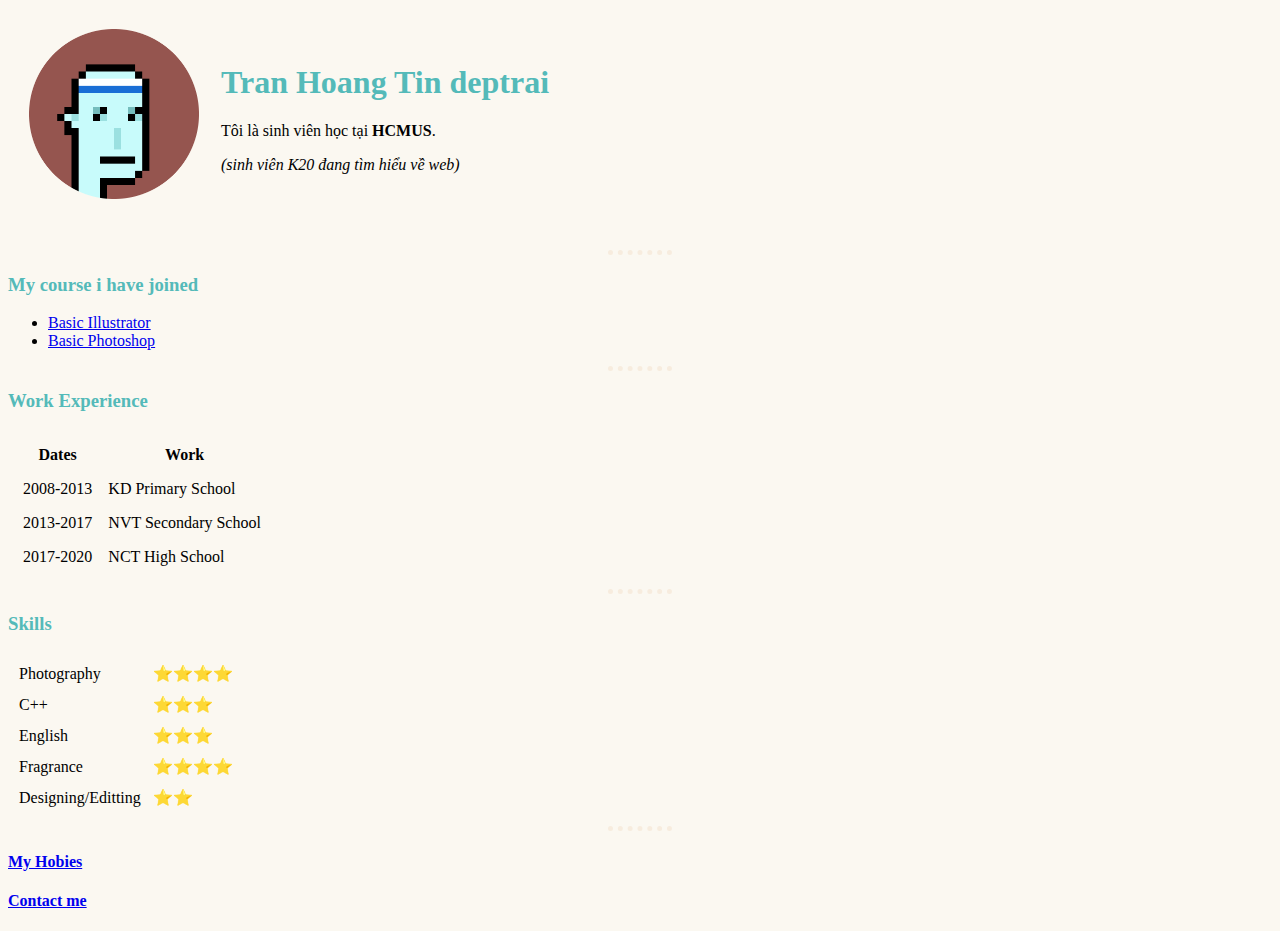
<file: index.html>
<!--type 'html' then Enter to make a boiler plate (means a template that can reuse)-->
<!DOCTYPE html>
<!--Tell the browser to render this file as html 5 -->
<html lang="en" dir="ltr">

<head>
  <meta charset="utf-8">
  <!--Encoded using UTF-8 encoding system-->
  <title>TinDeptrai's Website</title>
  <meta name="description" content="Hi, this is the website of TinDeptrai while learning Web development on Udemy">
  <meta name="author" content="Hoang Tin">
  <link rel="stylesheet" href="css/styles.css"> <!--external css-->
</head>

<body>
  <table cellspacing = "20">
    <tr>
      <td><img src="images/cryptopunk3100-modified.png" alt="Tran Hoang Tin's image" style="width:170px"></td>
      <td>
        <h1><strong>Tran Hoang Tin</strong> deptrai</h1>
        <p>Tôi là sinh viên học tại <strong>HCMUS</strong>.</p> <!--p for paragraph -->
        <p><em>(sinh viên K20 đang tìm hiểu về web)</em></p>
      </td>
    </tr>
  </table>
  <br>
  <!--xuong dong line break -->
  <hr>
  <!--1 hang ke ngang horizontal rule -->
  <h3>My course i have joined</h3>
  <ul>
    <li><a href="http://fedu.vn/khoa-hoc/fedu-designer-chuyen-nghiep">Basic Illustrator</a></li> <!--a for hyperlink -->
    <li><a href="http://fedu.vn/khoa-hoc/fedu-designer-chuyen-nghiep">Basic Photoshop</a></li>
  </ul>

  <hr>
  <h3>Work Experience</h3>
  <table cellspacing ="14">
    <!--duong vien cua bang = 1 -->
    <thead>
      <!--co lap cac thanh phan head-->
      <tr>
        <!--table row -->
        <th>Dates</th>
        <!--table head -->
        <th>Work</th>
      </tr>
    </thead>
    <tbody>
      <!--co lap cac thanh phan body -->
      <tr>
        <td>2008-2013</td>
        <td>KD Primary School</td>
      </tr>
      <tr>
        <td>2013-2017</td>
        <td>NVT Secondary School</td>
      </tr>
      <tr>
        <td>2017-2020</td>
        <td>NCT High School</td>
      </tr>
    </tbody>
    <tfoot>
      <!--co lap thanh phan foot -->
    </tfoot>
  </table>
  <hr>
  <!--ei yo wassup-->
  <h3>Skills</h3>
  <table cellspacing ="10">
    <tr>
      <td>Photography</td>
      <td>⭐⭐⭐⭐</td>
    </tr>
    <tr>
      <td>C++</td>
      <td>⭐⭐⭐</td>
    </tr>
    <tr>
      <td>English</td>
      <td>⭐⭐⭐</td>
    </tr>
    <tr>
      <td>Fragrance</td>
      <td>⭐⭐⭐⭐</td>
    </tr>
    <tr>
  <td>Designing/Editting</td>
  <td>⭐⭐</td>
</tr>
  </table>
  <hr>
  <a href="hobbies.html" target="_blank">
    <h4>My Hobies</h4>
  </a>
  <a href="contact.html" target="_blank">
    <h4>Contact me</h4>
  </a>
</body>

</html>
</file>
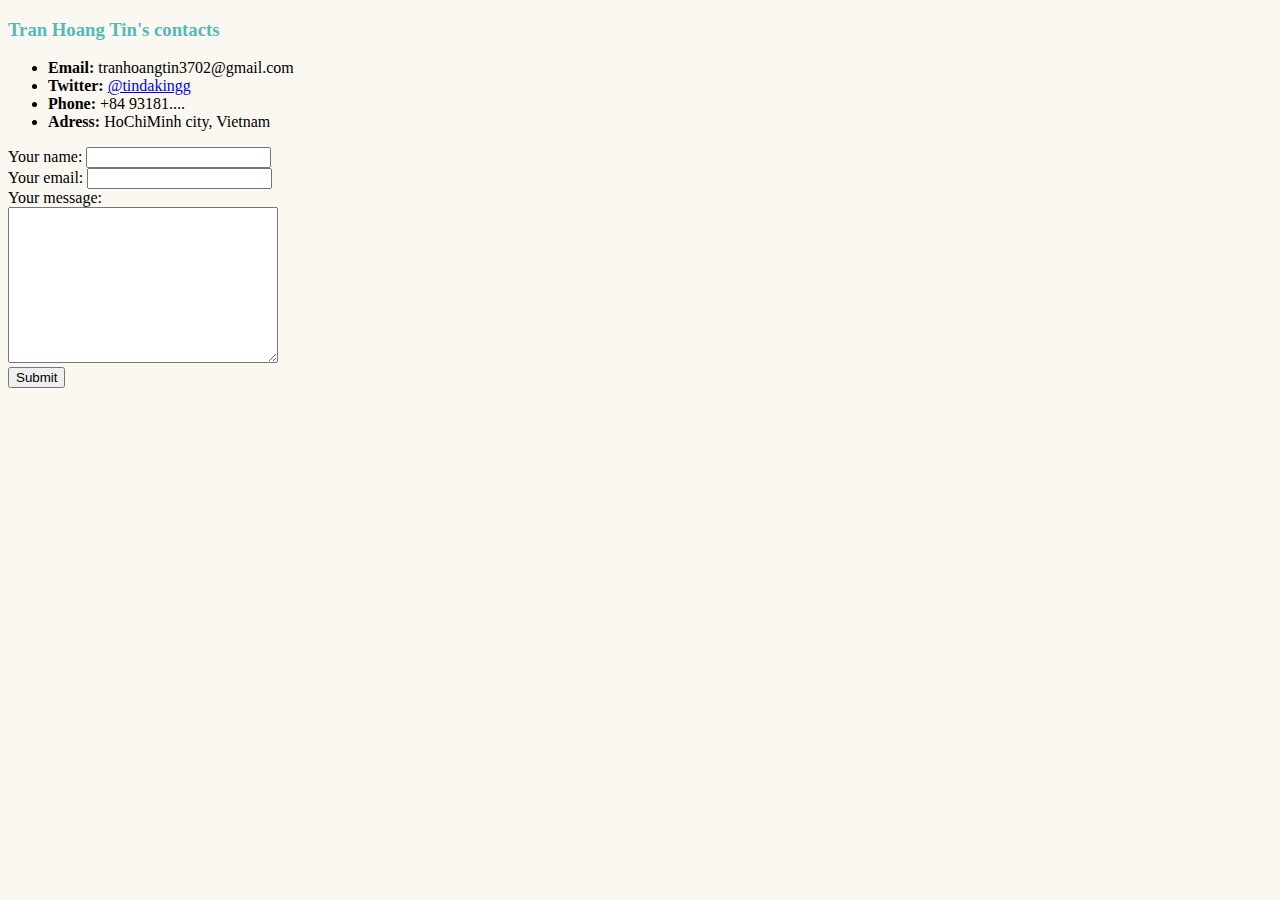
<file: contact.html>
<!DOCTYPE html>
<html lang="en" dir="ltr">
  <head>
    <meta charset="utf-8">
    <title>Tin's contacts</title>
    <link rel="stylesheet" href="css/styles.css">
  </head>
  <body>
    <h3>Tran Hoang Tin's contacts</h3>
    <ul>
      <li><strong>Email:</strong> tranhoangtin3702@gmail.com</li>
      <li><strong>Twitter:</strong> <a href="https://twitter.com/tindakingg">@tindakingg</a></li>
      <li><strong>Phone:</strong> +84 93181....</li>
      <li><strong>Adress:</strong> HoChiMinh city, Vietnam</li>
    </ul>
    <form action="mailto:tranhoangtin3702@gmail.com" method="post" enctype="text/plain">
      <label>Your name:</label>
      <input type="text" name="YourName" value= ""><br />
      <label>Your email:</label>
      <input type="email"  name="YourEmail" value= ""> <br />
      <label>Your message: </label><br />
      <textarea name="YourMessage" cols="31" rows="10"></textarea><br />
      <input type="submit" name="" ><br /> <!--should not put the value="" in submit button-->
    </form>
  </body>
</html>
</file>
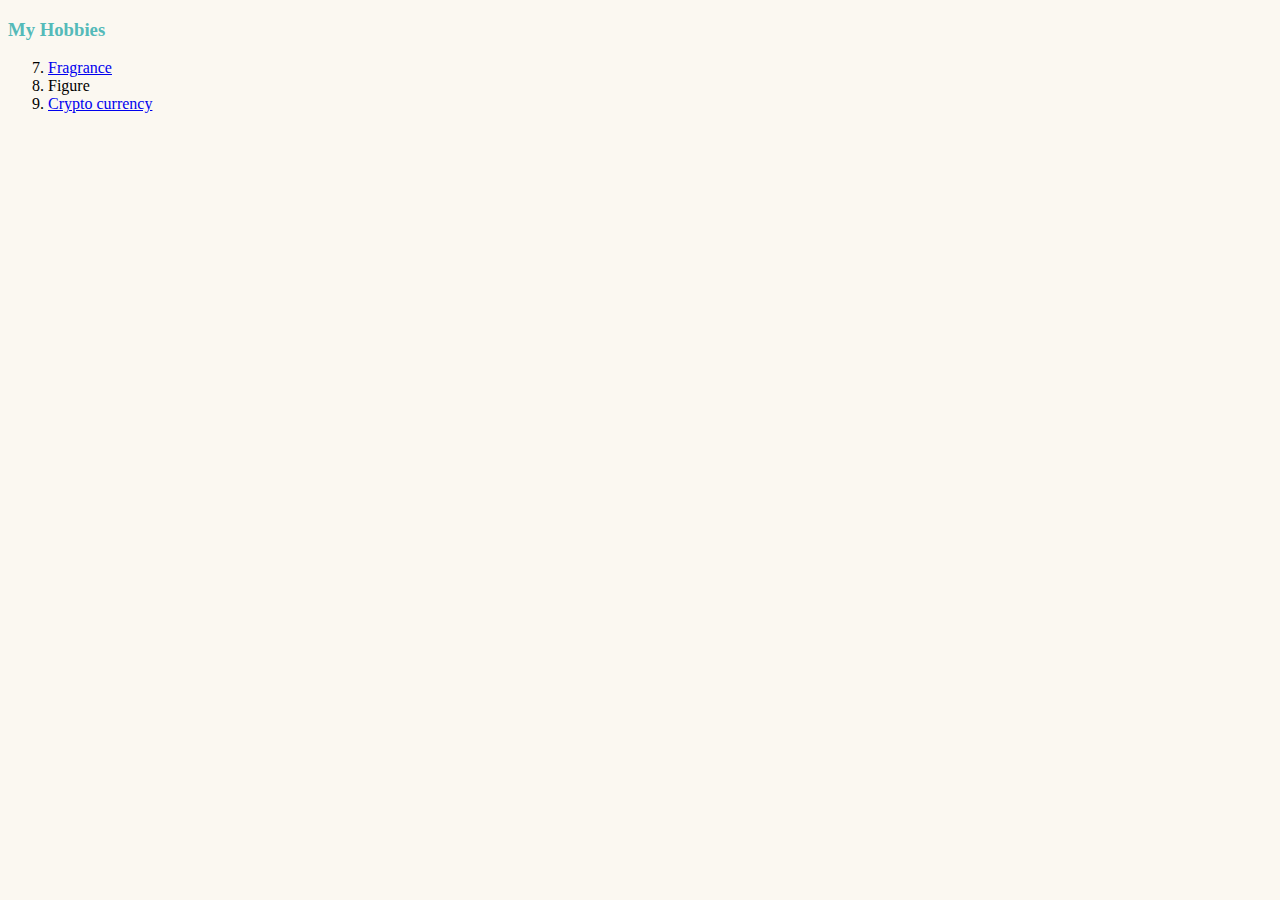
<file: hobbies.html>
<!DOCTYPE html>
<html lang="en" dir="ltr">
  <head>
    <meta charset="utf-8">
    <title>Tin's Hobbies</title>
    <link rel="stylesheet" href="css/styles.css">
  </head>
  <body>
    <h3>My Hobbies</h3>
    <ol start="7">
      <li><a href="https://www.fragrantica.com/member/1327947">Fragrance</a></li>
      <li>Figure</li>
      <li><a href="https://academy.binance.com/vi/start-here">Crypto currency</a></li>
      </ol>
  </body>
</html>
</file>
<file: css/styles.css>
body{
  background-color: #FBF8F1; /*css internal only change affected characters */
}
hr{
  border-style: none;
  border-top-style: dotted;
  border-color: #F7ECDE;
  border-width: 5px;
  width: 5%;
}
h1{
  color: #54BAB9;
}
h3{
  color: #54BAB9;
}
</file>
